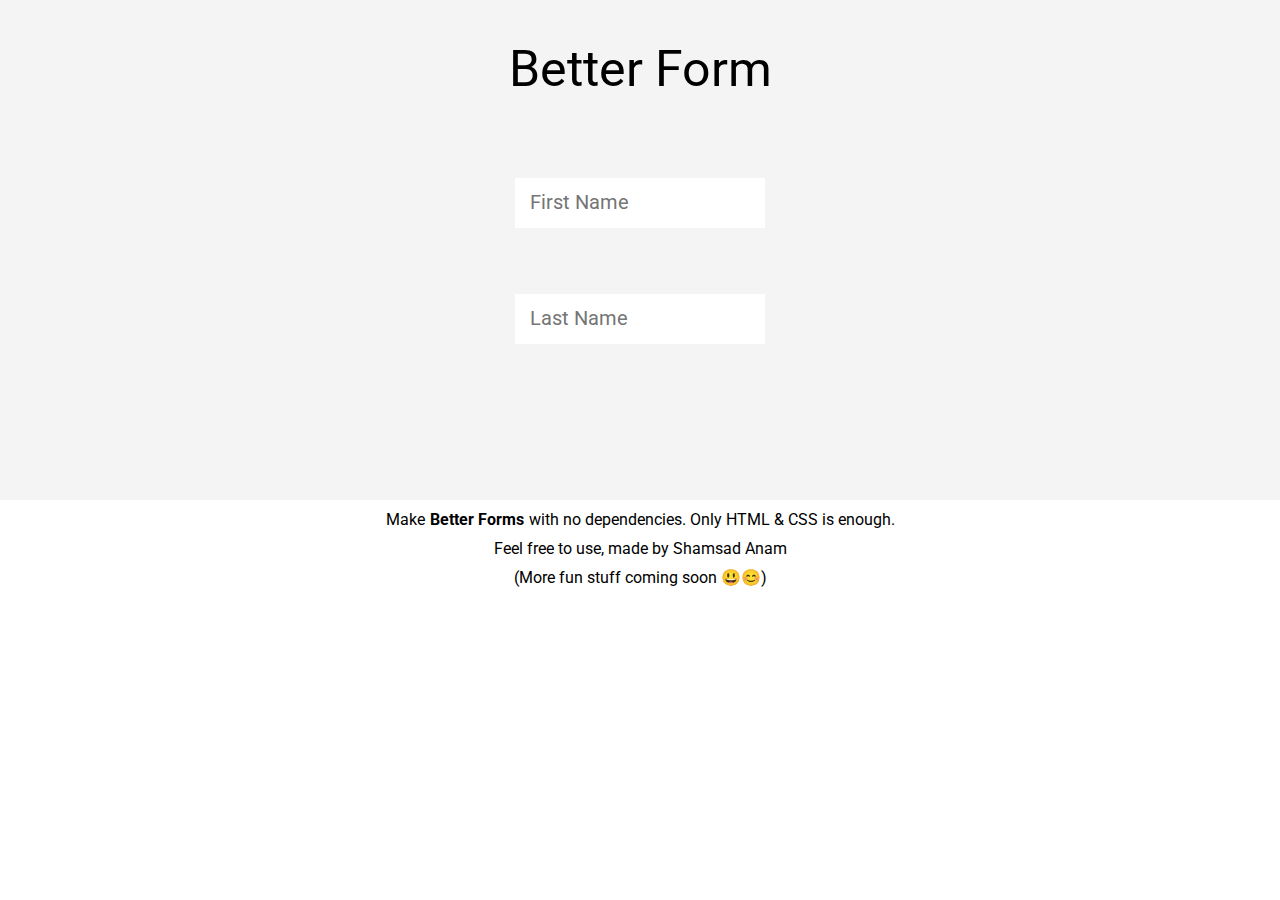
<file: index.html>
<!DOCTYPE html>
<html lang="en">
  <head>
    <meta charset="UTF-8" />
    <meta name="viewport" content="width=device-width, initial-scale=1.0" />
    <title>Better Form | Basic</title>

    <!-- better-forms-css -->
    <!-- you can exclude the "better-form-style.css" link; only needed for demos -->
    <link rel="stylesheet" href="css/better-form-style.css" />
    <link rel="stylesheet" href="css/form-basic.css" />
  </head>
  <body>
    <div class="better-form__container">
      <div class="better-form__heading">
        Better Form
      </div>
      <form action="">
        <div class="better-form__group">
          <input
            type="text"
            placeholder="First Name"
            class="better-form__input"
          />
          <label for="" class="better-form__label">First Name</label>
          <div class="better-form__border"></div>
        </div>
        <div class="better-form__group">
          <input
            type="text"
            placeholder="Last Name"
            class="better-form__input"
          />
          <label for="" class="better-form__label">Last Name</label>
          <div class="better-form__border"></div>
        </div>
      </form>
    </div>
    <!-- footer not needed for the form to work -->
    <footer>
      <div>
        Make <span class="better-form__text-highlight">Better Forms</span> with
        no dependencies. Only HTML & CSS is enough.
      </div>
      <div>Feel free to use, made by Shamsad Anam</div>
      <div>(More fun stuff coming soon 😃😊)</div>
    </footer>
  </body>
</html>
</file>
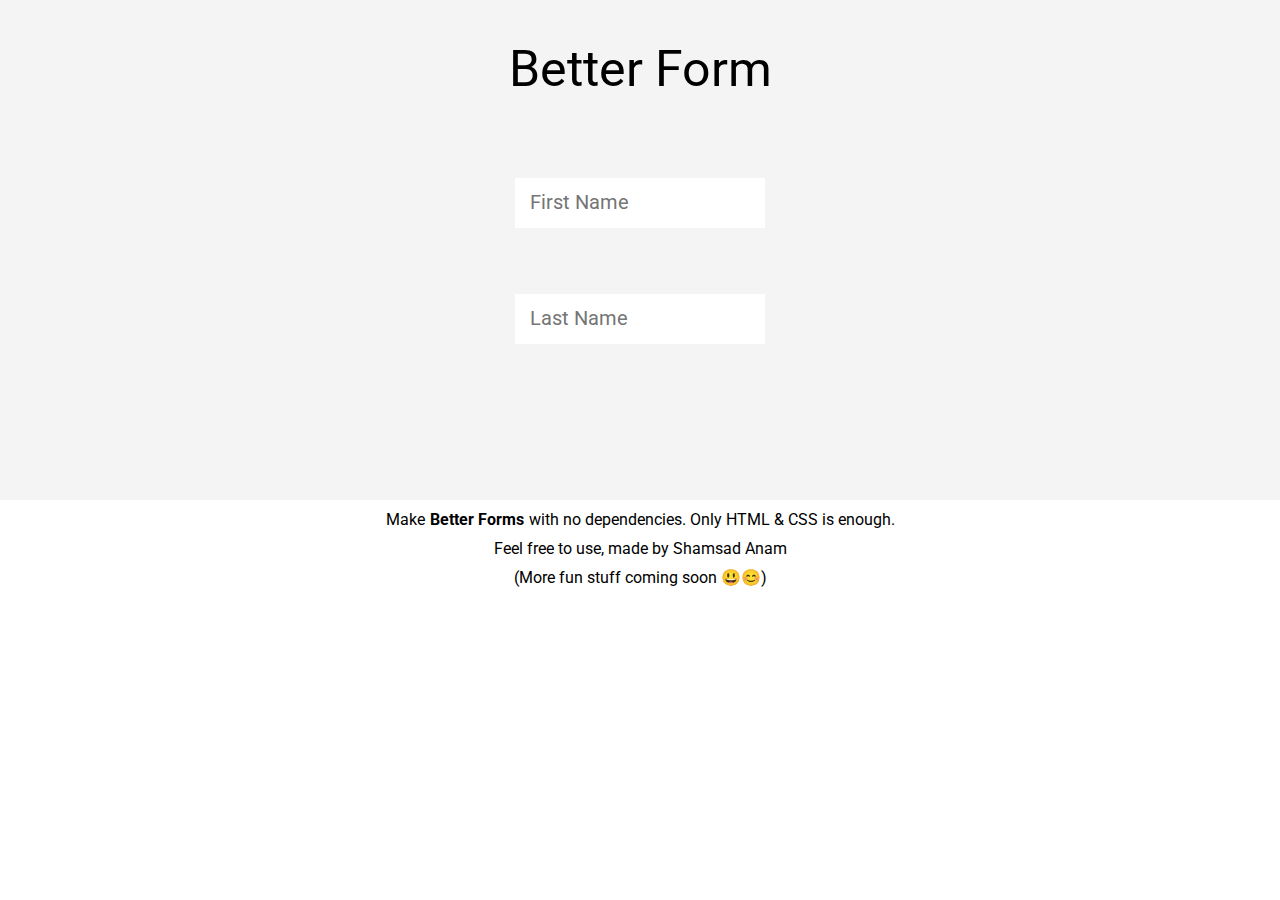
<file: form-basic.html>
<!DOCTYPE html>
<html lang="en">
  <head>
    <meta charset="UTF-8" />
    <meta name="viewport" content="width=device-width, initial-scale=1.0" />
    <title>test</title>

    <!-- better-forms-css -->
    <!-- you can exclude the "better-form-style.css" link; only needed for demos -->
    <link rel="stylesheet" href="css/better-form-style.css" />
    <link rel="stylesheet" href="css/form-basic.css" />
  </head>
  <body>
    <div class="better-form__container">
      <div class="better-form__heading">
        Better Form
      </div>
      <form action="">
        <div class="better-form__group">
          <input
            type="text"
            placeholder="First Name"
            class="better-form__input"
          />
          <label for="" class="better-form__label">First Name</label>
          <div class="better-form__border"></div>
        </div>
        <div class="better-form__group">
          <input
            type="text"
            placeholder="Last Name"
            class="better-form__input"
          />
          <label for="" class="better-form__label">Last Name</label>
          <div class="better-form__border"></div>
        </div>
      </form>
    </div>
    <!-- footer not needed for the form to work -->
    <footer>
      <div>
        Make <span class="better-form__text-highlight">Better Forms</span> with
        no dependencies. Only HTML & CSS is enough.
      </div>
      <div>Feel free to use, made by Shamsad Anam</div>
      <div>(More fun stuff coming soon 😃😊)</div>
    </footer>
  </body>
</html>
</file>
<file: css/better-form-style.css>
.better-form__heading {
  font-size: 50px;
  margin-top: 40px;
  margin-bottom: 80px;
}

footer div {
  display: flex;
  justify-content: center;
  margin-top: 10px;
}

.better-form__text-highlight {
  font-weight: bold;
  margin: 0 5px;
}
</file>
<file: css/form-basic.css>
@import url("https://fonts.googleapis.com/css2?family=Roboto:wght@400;500&display=swap");
* {
  margin: 0;
  padding: 0;
  -webkit-box-sizing: border-box;
          box-sizing: border-box;
}

body {
  font-family: "Roboto";
}

::-webkit-input-placeholder {
  /* The input and its placeholder must have matching font styles; for manupulating placeholder fonts*/
  font-size: 20px;
  font-family: inherit;
  font-weight: 400;
}

:-ms-input-placeholder {
  /* The input and its placeholder must have matching font styles; for manupulating placeholder fonts*/
  font-size: 20px;
  font-family: inherit;
  font-weight: 400;
}

::-ms-input-placeholder {
  /* The input and its placeholder must have matching font styles; for manupulating placeholder fonts*/
  font-size: 20px;
  font-family: inherit;
  font-weight: 400;
}

::placeholder {
  /* The input and its placeholder must have matching font styles; for manupulating placeholder fonts*/
  font-size: 20px;
  font-family: inherit;
  font-weight: 400;
}

.better-form__container {
  height: 500px;
  display: -webkit-box;
  display: -ms-flexbox;
  display: flex;
  -webkit-box-orient: vertical;
  -webkit-box-direction: normal;
      -ms-flex-direction: column;
          flex-direction: column;
  -webkit-box-align: center;
      -ms-flex-align: center;
          align-items: center;
  background: #f4f4f4;
}

.better-form__group {
  display: -webkit-box;
  display: -ms-flexbox;
  display: flex;
  -webkit-box-orient: vertical;
  -webkit-box-direction: normal;
      -ms-flex-direction: column;
          flex-direction: column;
  position: relative;
}

.better-form__group:not(:last-child) {
  margin-bottom: 50px;
}

.better-form__input {
  height: 50px;
  width: 250px;
  padding: 15px;
  border: none;
  /* border-bottom: 2px solid transparent; */
  -webkit-transition: all 0.5s;
  transition: all 0.5s;
  font-size: 18px;
  font: inherit;
  /* this makes placeholder disapper upon foucs */
}

.better-form__input:focus::-webkit-input-placeholder {
  color: transparent;
}

.better-form__input:focus:-ms-input-placeholder {
  color: transparent;
}

.better-form__input:focus::-ms-input-placeholder {
  color: transparent;
}

.better-form__input:focus::placeholder {
  color: transparent;
}

.better-form__input:focus {
  outline: none;
  /* border-bottom: 2px solid black; */
}

.better-form__input:focus ~ .better-form__label {
  z-index: 0;
  opacity: 1;
  -webkit-transform: translateX(6px) translateY(-68px);
          transform: translateX(6px) translateY(-68px);
}

.better-form__input:focus ~ .better-form__border {
  width: 250px;
}

.better-form__label {
  display: inline-block;
  font-size: 14px;
  -webkit-transition: all 0.5s;
  transition: all 0.5s;
  z-index: -1;
  opacity: 0;
  -webkit-transform: translateX(6px) translateY(-20px);
          transform: translateX(6px) translateY(-20px);
}

.better-form__border {
  position: absolute;
  top: 50px;
  left: 0;
  width: 0px;
  height: 2px;
  -webkit-transition: all 0.4s;
  transition: all 0.4s;
  background-color: #31af4c;
}
</file>
